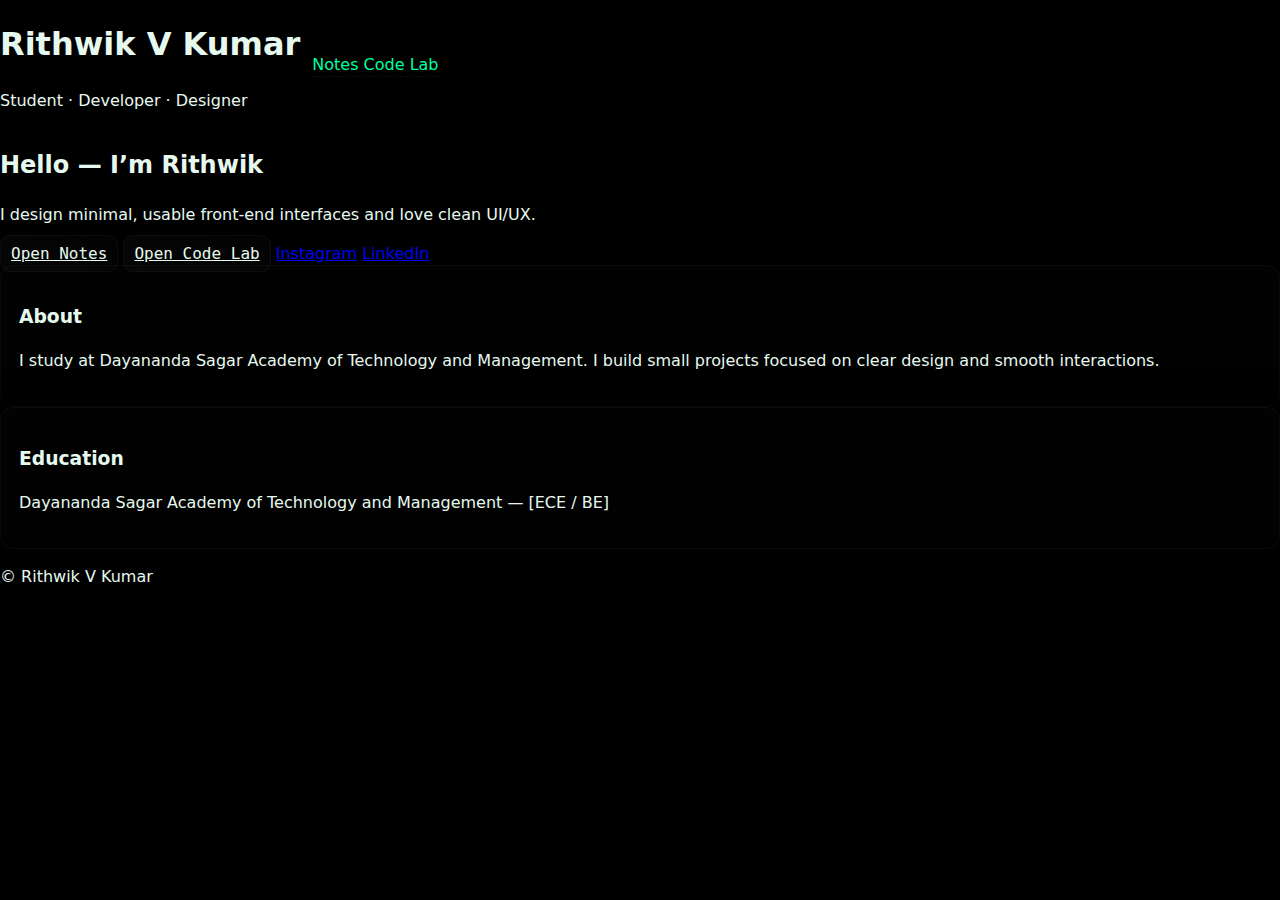
<file: index.html>
<!doctype html>
<html lang="en">
<head>
  <meta charset="utf-8" />
  <meta name="viewport" content="width=device-width,initial-scale=1" />
  <title>Rithwik V Kumar — Portfolio</title>
  <meta name="description" content="Rithwik V Kumar — minimal animated portfolio" />
  <link rel="stylesheet" href="style.css" />
</head>
<body class="page page-in">

  <main class="stage">
    <header class="topbar">
      <div class="brand">
        <div class="title">
          <h1>Rithwik V Kumar</h1>
          <p class="sub">Student · Developer · Designer</p>
        </div>
      </div>
      <nav class="nav">
        <a class="link" href="notes.html" data-transition="slide">Notes</a>
        <a class="link" href="code.html" data-transition="slide">Code Lab</a>
      </nav>
    </header>

    <section class="hero">
      <div class="hero-inner">
        <h2 class="headline">Hello — I’m <span class="accent">Rithwik</span></h2>
        <p class="lead">
          I design minimal, usable front-end interfaces and love clean UI/UX.
        </p>

        <div class="actions">
          <a class="btn" href="notes.html" data-transition="slide">Open Notes</a>
          <a class="btn" href="code.html" data-transition="slide">Open Code Lab</a>
          <a class="ghost" href="https://instagram.com/_rithwikvkumar" target="_blank" rel="noopener">Instagram</a>
          <a class="ghost" href="https://www.linkedin.com/in/rithwik-v-kumar-74aba4334/" target="_blank" rel="noopener">LinkedIn</a>
        </div>
      </div>
    </section>

    <section class="info">
      <div class="card">
        <h3>About</h3>
        <p>I study at Dayananda Sagar Academy of Technology and Management. I build small projects focused on clear design and smooth interactions.</p>
      </div>
      <div class="card">
        <h3>Education</h3>
        <p>Dayananda Sagar Academy of Technology and Management — [ECE / BE]</p>
      </div>
    </section>

    <footer class="footer">
      <p>© <span id="year"></span> Rithwik V Kumar</p>
    </footer>
  </main>

  <script src="script.js"></script>
</body>
</html>
</file>
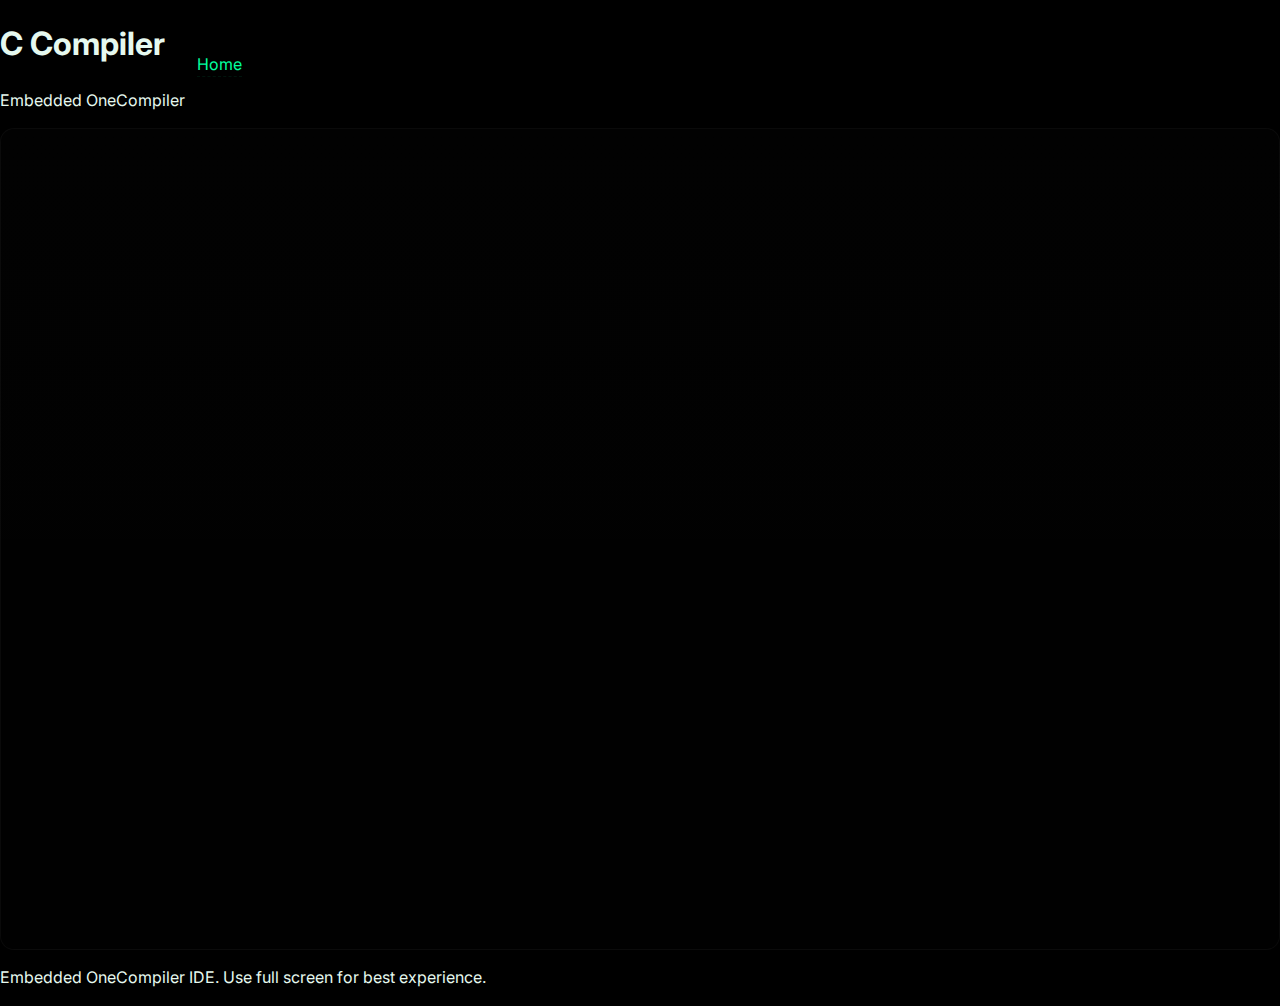
<file: compiler.html>
<!doctype html>
<html lang="en">
<head>
<meta charset="utf-8" />
<meta name="viewport" content="width=device-width,initial-scale=1" />
<title>C Compiler — Rithwik’s Space</title>
<link href="https://fonts.googleapis.com/css2?family=Inter:wght@300;400;600&family=Poppins:wght@600;700&display=swap" rel="stylesheet">
<link rel="stylesheet" href="style.css" />
<style>
/* ensure iframe fills height */
.compiler-panel{flex:1;display:flex;padding:0;margin:0}
.compiler-panel iframe{flex:1;border:0;width:100%;height:calc(100vh - 80px)}
</style>
</head>
<body class="page page-in compiler-page">
  <header class="topbar">
    <div class="brand"><div class="title"><h1>C Compiler</h1><p class="sub">Embedded OneCompiler</p></div></div>
    <nav class="nav"><a class="link" href="index.html" data-transition="slide-back">Home</a></nav>
  </header>

  <main class="stage compiler-stage">
    <section class="compiler-panel card">
      <iframe src="https://onecompiler.com/embed/c" title="OneCompiler C"></iframe>
    </section>
    <footer class="footer"><p>Embedded OneCompiler IDE. Use full screen for best experience.</p></footer>
  </main>

<script src="script.js"></script>
</body>
</html>
</file>
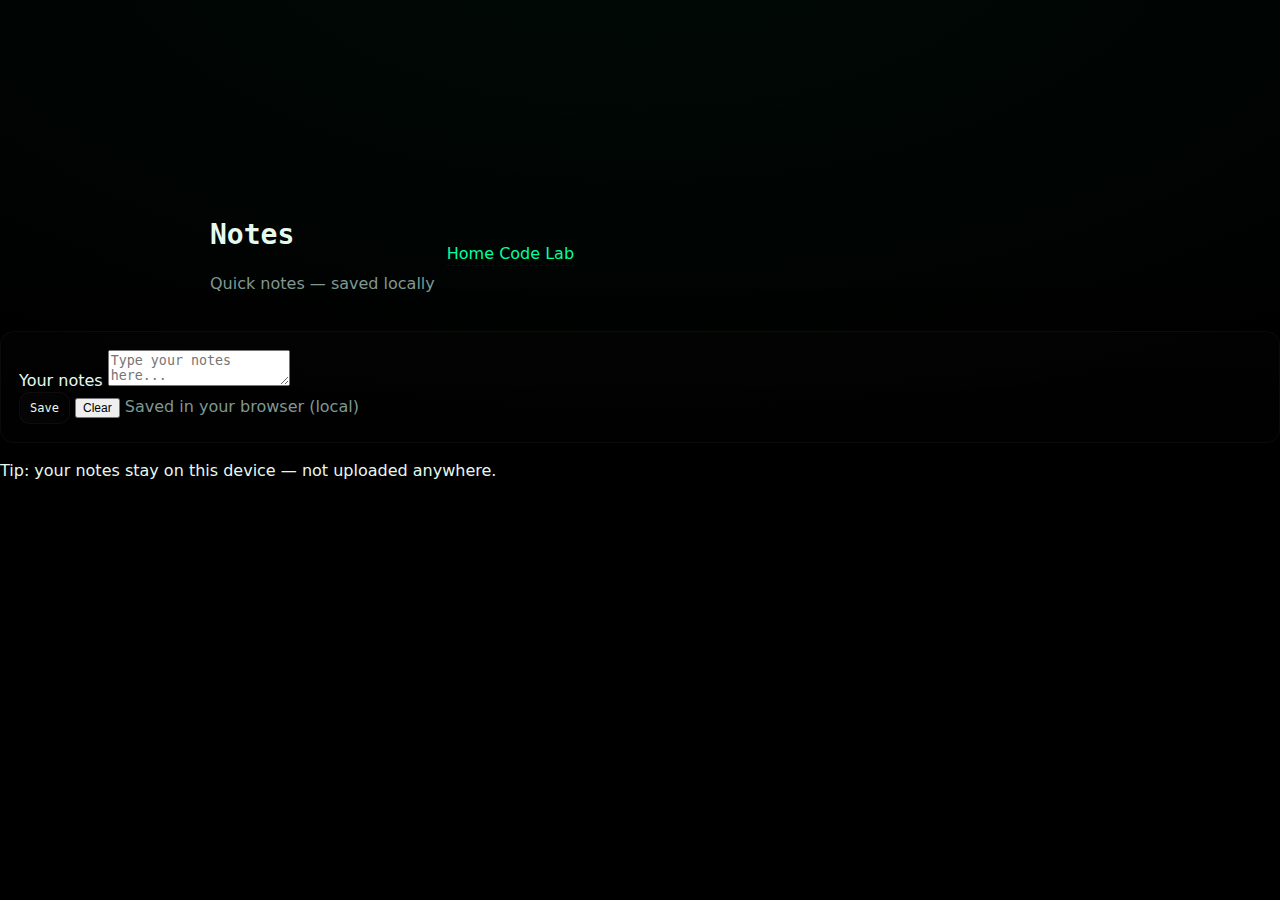
<file: notes.html>
<!doctype html>
<html lang="en">
<head>
  <meta charset="utf-8" />
  <meta name="viewport" content="width=device-width,initial-scale=1" />
  <title>Notes — Rithwik</title>
  <meta name="description" content="Notes and video background." />
  <link rel="stylesheet" href="style.css" />
</head>
<body class="page page-in notes-page">

  <div class="video-bg-wrap">
    <video id="bgvid" autoplay muted loop playsinline preload="auto">
      <source src="media/bg.mp4" type="video/mp4" />
    </video>
    <div class="video-overlay"></div>
  </div>

  <main class="stage notes-stage">
    <header class="topbar">
      <div class="brand">
        <div class="title">
          <h1>Notes</h1>
          <p class="sub">Quick notes — saved locally</p>
        </div>
      </div>
      <nav class="nav">
        <a class="link" href="index.html" data-transition="slide-back">Home</a>
        <a class="link" href="code.html" data-transition="slide">Code Lab</a>
      </nav>
    </header>

    <section class="notes-panel">
      <div class="notes-inner card">
        <label for="notearea" class="sr-only">Your notes</label>
        <textarea id="notearea" placeholder="Type your notes here..."></textarea>

        <div class="note-actions">
          <button id="saveBtn" class="btn small">Save</button>
          <button id="clearBtn" class="ghost small">Clear</button>
          <span class="muted">Saved in your browser (local)</span>
        </div>
      </div>
    </section>

    <footer class="footer">
      <p>Tip: your notes stay on this device — not uploaded anywhere.</p>
    </footer>
  </main>

  <script src="script.js"></script>
</body>
</html>
</file>
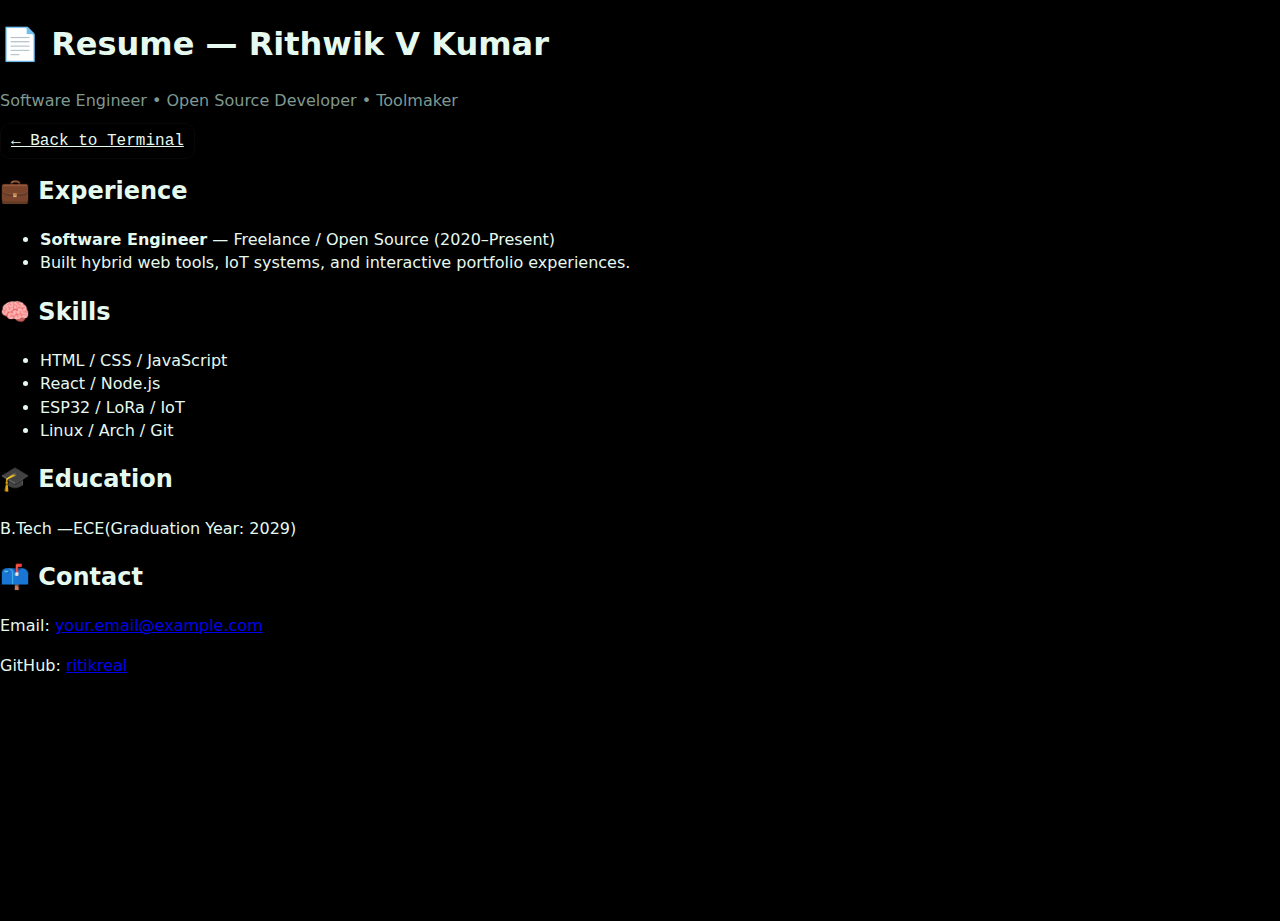
<file: resume.html>
<!doctype html>
<html lang="en">
<head>
  <meta charset="utf-8" />
  <meta name="viewport" content="width=device-width,initial-scale=1" />
  <title>Resume — Rithwik V Kumar</title>
  <link rel="stylesheet" href="style.css" />
</head>
<body class="resume-page">
  <header>
    <h1>📄 Resume — Rithwik V Kumar</h1>
    <p class="muted">Software Engineer • Open Source Developer • Toolmaker</p>
    <a href="index.html" class="btn ghost">← Back to Terminal</a>
  </header>

  <main class="resume-container">
    <section>
      <h2>💼 Experience</h2>
      <ul>
        <li><strong>Software Engineer</strong> — Freelance / Open Source (2020–Present)</li>
        <li>Built hybrid web tools, IoT systems, and interactive portfolio experiences.</li>
      </ul>
    </section>

    <section>
      <h2>🧠 Skills</h2>
      <ul class="skills">
        <li>HTML / CSS / JavaScript</li>
        <li>React / Node.js</li>
        <li>ESP32 / LoRa / IoT</li>
        <li>Linux / Arch / Git</li>
      </ul>
    </section>

    <section>
      <h2>🎓 Education</h2>
      <p>B.Tech —ECE(Graduation Year: 2029)</p>
    </section>

    <section>
      <h2>📫 Contact</h2>
      <p>Email: <a href="mailto:your.email@example.com">your.email@example.com</a></p>
      <p>GitHub: <a href="https://github.com/ritikreal" target="_blank">ritikreal</a></p>
    </section>
  </main>
</body>
</html>
</file>
<file: style.css>
/* AMOLED terminal portfolio — subtle + smooth animations */
:root{
  --bg: #000000;
  --panel: rgba(255,255,255,0.02);
  --glass: rgba(255,255,255,0.03);
  --text: #e6f9ef;
  --muted: #7f9891;
  --accent: #00ff9f;    /* neon green accent */
  --accent-2: #00d1ff;
  --mono: "ui-monospace", SFMono-Regular, Menlo, Monaco, "Roboto Mono", monospace;
  --radius: 14px;
  --card-pad: 18px;
  --glass-border: rgba(255,255,255,0.04);
}

/* Reset + base */
*{box-sizing:border-box}
html,body{height:100%}
body{
  margin:0;
  background:var(--bg);
  color:var(--text);
  font-family:Inter, system-ui, -apple-system, "Segoe UI", Roboto, "Helvetica Neue", Arial, sans-serif;
  -webkit-font-smoothing:antialiased;
  -moz-osx-font-smoothing:grayscale;
  overflow:hidden;
  line-height:1.45;
}

/* App layout */
.app{
  display:grid;
  grid-template-columns: 360px 1fr;
  gap:20px;
  height:100vh;
  padding:24px;
  align-items:stretch;
}

/* Sidebar */
.sidebar{
  background:linear-gradient(180deg, rgba(255,255,255,0.006), rgba(255,255,255,0.004));
  border-radius:var(--radius);
  padding:14px;
  border:1px solid var(--glass-border);
  display:flex;
  flex-direction:column;
  gap:12px;
  box-shadow: 0 14px 40px rgba(0,0,0,0.6);
  min-height:0;
}

.topbar{display:flex;align-items:center;gap:12px}
.dots{display:flex;gap:6px}
.dot{width:10px;height:10px;border-radius:50%}
.d1{background:#ff5f57}
.d2{background:#febc2e}
.d3{background:#28c840}

.brand .mono{font-family:var(--mono);font-weight:600;color:var(--accent);font-size:13px}
.muted{color:var(--muted)}
.small{font-size:12px}

/* Terminal window */
.terminal{
  background:transparent;
  border-radius:10px;
  padding:10px;
  height:calc(100% - 180px);
  overflow:auto;
  font-family:var(--mono);
  font-size:13px;
  line-height:1.6;
  color:var(--text);
  border:1px solid rgba(255,255,255,0.03);
  scrollbar-width:thin;
}
.terminal .welcome{margin-bottom:8px}
.inline{display:inline-block}
.cmd{color:var(--accent);font-family:var(--mono);font-weight:600}
.output p{margin:6px 0}
.promptForm{display:flex;flex-direction:column;gap:8px}
.promptBar{display:flex;gap:8px;align-items:center;padding:6px;border-radius:10px}
.promptIcon{color:var(--accent);font-family:var(--mono);padding-left:6px}
.cmdInput{
  flex:1;background:transparent;border:0;outline:none;color:var(--text);font-family:var(--mono);font-size:14px;padding:6px;
}
.btn{
  background:linear-gradient(90deg, rgba(255,255,255,0.02), rgba(255,255,255,0.01));
  border:1px solid rgba(255,255,255,0.04);
  padding:8px 10px;border-radius:10px;font-family:var(--mono);cursor:pointer;color:var(--text);
  transition:transform .12s ease, box-shadow .12s ease;
}
.btn:active{transform:translateY(1px)}
.btn.ghost{background:transparent;border:1px solid rgba(255,255,255,0.03)}

.chips{display:flex;flex-wrap:wrap;gap:8px}
.chip{font-family:var(--mono);padding:8px 10px;border-radius:999px;background:transparent;border:1px solid rgba(255,255,255,0.03);cursor:pointer;color:var(--muted);transition:all .18s ease}
.chip:hover{color:var(--text);box-shadow:0 6px 24px rgba(0,255,159,0.04);border-color:rgba(0,255,159,0.12)}

/* Content area */
.content{display:flex;flex-direction:column;gap:12px;height:100%;min-height:0;overflow:hidden}
.card{
  background:linear-gradient(180deg, rgba(255,255,255,0.006), rgba(255,255,255,0.004));
  border-radius:var(--radius);
  padding:var(--card-pad);
  border:1px solid var(--glass-border);
  box-shadow: 0 18px 50px rgba(0,0,0,0.6);
  min-height:0;
}

/* Hero */
.hero{display:flex;align-items:center;gap:18px;justify-content:space-between}
.hero .avatar{width:84px;height:84px;border-radius:12px;background:linear-gradient(180deg,var(--accent),var(--accent-2));display:flex;align-items:center;justify-content:center;font-family:var(--mono);font-size:28px;font-weight:700;color:#001414}
.left{display:flex;gap:14px;align-items:center}
.center{flex:1}
.meta{margin-top:10px;display:flex;gap:8px}
.tag{font-family:var(--mono);font-size:12px;padding:6px 10px;border-radius:999px;background:rgba(255,255,255,0.01);border:1px solid rgba(255,255,255,0.02);color:var(--muted)}

/* Panel-area specifics */
.panel-area{
  flex: 1;
  overflow-y: auto;
  min-height: 0;
}
.panel{
  overflow-y: auto;
  max-height: 100%;
}
.panel{animation:fadeIn .28s ease both}
.panel h2{margin-top:0}

/* Projects grid */
.projectsGrid{display:grid;grid-template-columns:repeat(auto-fit,minmax(220px,1fr));gap:12px}
.project{padding:12px;border-radius:10px;background:linear-gradient(180deg, rgba(255,255,255,0.003), rgba(255,255,255,0.006));border:1px solid rgba(255,255,255,0.02)}

/* tech grid */
.techGrid{display:flex;flex-wrap:wrap;gap:8px}
.tech{padding:8px 10px;border-radius:8px;background:rgba(255,255,255,0.01);border:1px solid rgba(255,255,255,0.02);font-family:var(--mono);font-size:13px;color:var(--muted)}

/* footer */
.footer{display:flex;flex-direction:column;gap:8px}
.footer-chips{display:flex;gap:8px;flex-wrap:wrap}

/* tiny helpers */
.muted small{font-size:12px}
.link{color:var(--accent);text-decoration:none;border-bottom:1px dashed rgba(0,255,159,0.08);padding-bottom:2px}
.link:hover{text-decoration:underline}

/* subtle animations */
@keyframes fadeIn {
  from{opacity:0;transform:translateY(6px)}
  to{opacity:1;transform:none}
}

/* responsive */
@media (max-width:900px){
  .app{grid-template-columns:1fr;grid-auto-rows:auto;padding:12px;gap:12px}
  .sidebar{order:2}
  .content{order:1}
  .terminal{height:240px}
}

/* accessibility focus */
* :focus{outline:2px dashed rgba(0,255,159,0.12);outline-offset:4px}

/* =========================
   Notes Page Styling
========================= */

body.notes-page{
  overflow-y: auto;
  background: radial-gradient(1200px 600px at 50% -10%, rgba(0,255,159,0.04), transparent),
              var(--bg);
}

/* Header */
.notes-page header{
  max-width: 900px;
  margin: 40px auto 20px auto;
  padding: 0 20px;
}

.notes-page header h1{
  font-family: var(--mono);
  font-size: 28px;
  margin-bottom: 6px;
}

.notes-page header p{
  color: var(--muted);
  max-width: 720px;
}

/* Notes container */
.notes-container{
  max-width: 900px;
  margin: 0 auto 80px auto;
  padding: 20px;
  display: grid;
  gap: 18px;
}

/* Individual note card */
.note{
  background: linear-gradient(
    180deg,
    rgba(255,255,255,0.02),
    rgba(255,255,255,0.005)
  );
  border: 1px solid rgba(255,255,255,0.05);
  border-radius: 14px;
  padding: 18px 20px;
  box-shadow: 0 18px 40px rgba(0,0,0,0.55);
  transition: transform .2s ease, box-shadow .2s ease;
}

.note:hover{
  transform: translateY(-2px);
  box-shadow: 0 22px 60px rgba(0,0,0,0.7);
}

/* Note titles */
.note h2{
  font-size: 18px;
  margin-top: 0;
  font-family: var(--mono);
}

/* Note text */
.note p{
  color: #cfeee3;
  line-height: 1.6;
}

/* Timestamp */
.note time{
  display: block;
  margin-top: 10px;
  font-size: 12px;
  color: var(--muted);
  font-family: var(--mono);
}

/* Profile banner (About section) */
.profile-banner{
  max-width: 900px;
  margin: 0 auto 20px auto;
}

.profile-banner ul{
  padding-left: 20px;
  margin: 10px 0 0 0;
}

.profile-banner li{
  margin: 6px 0;
}
</file>
